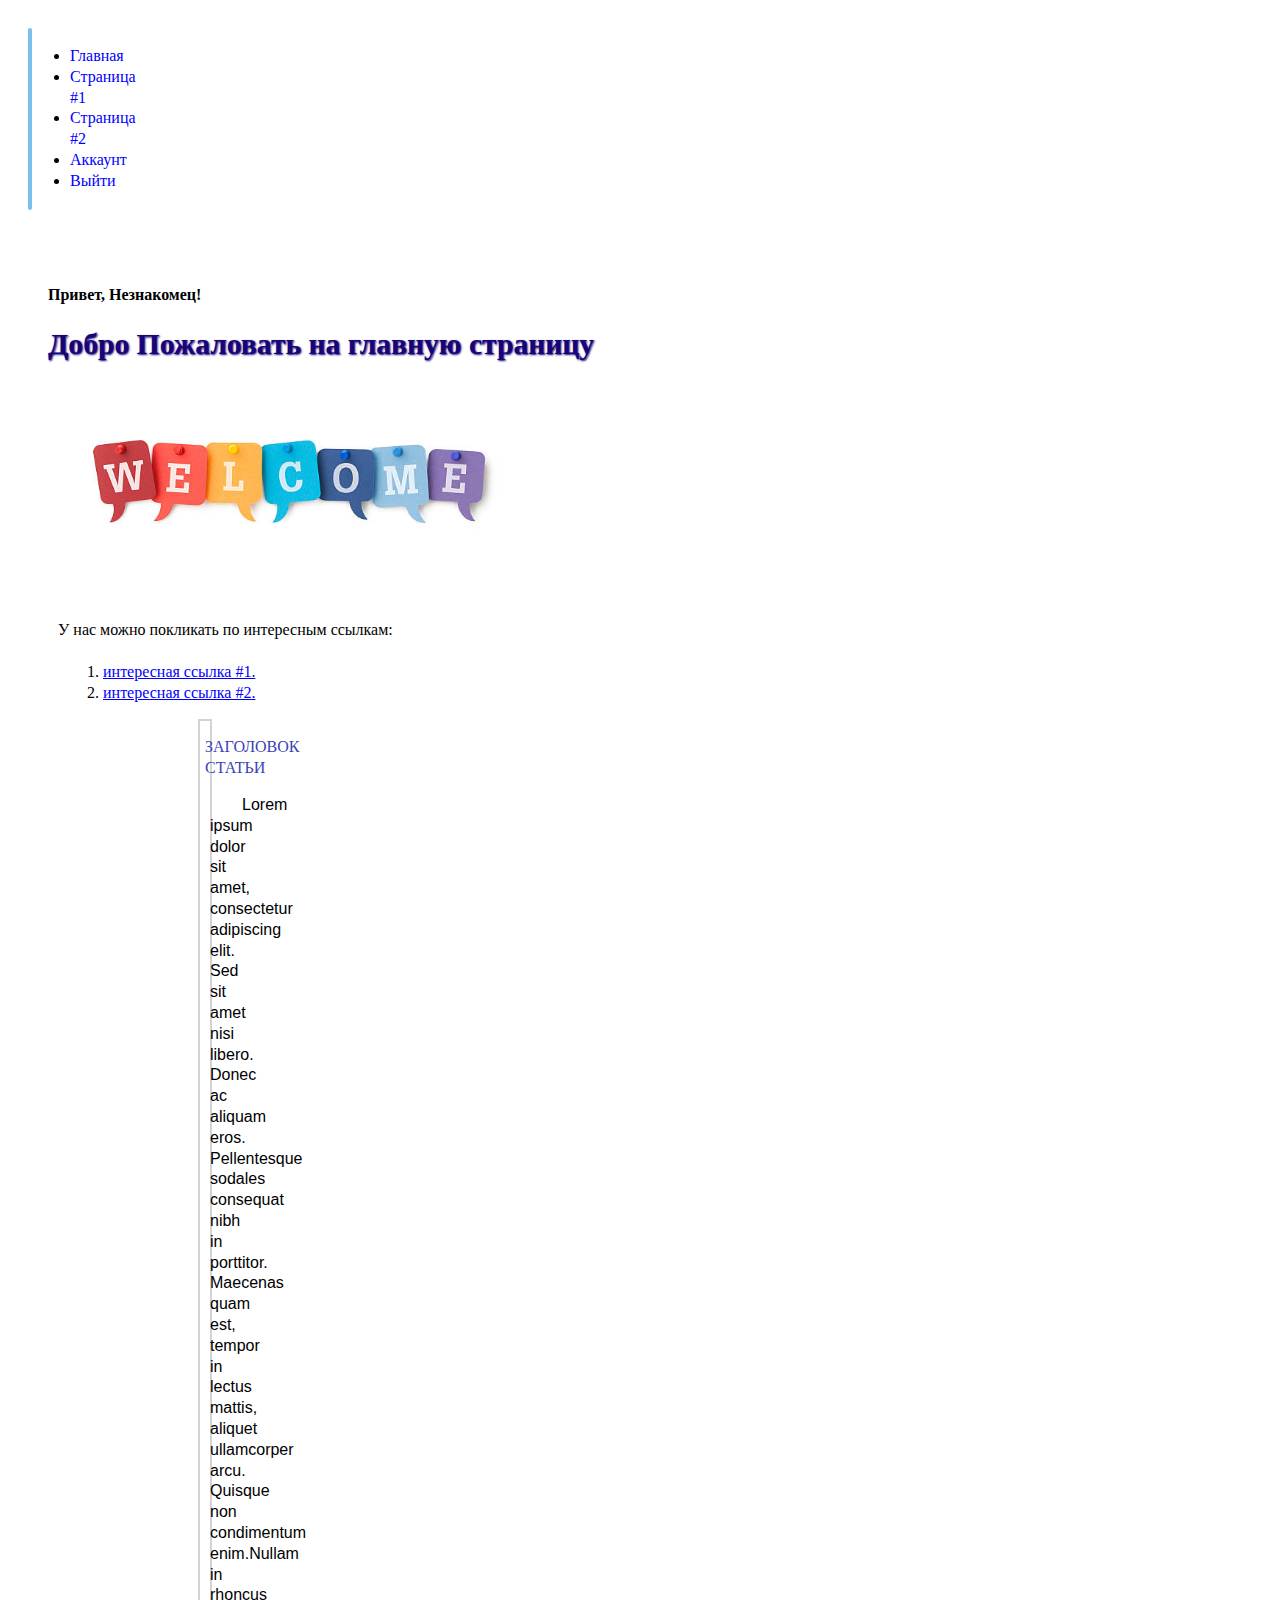
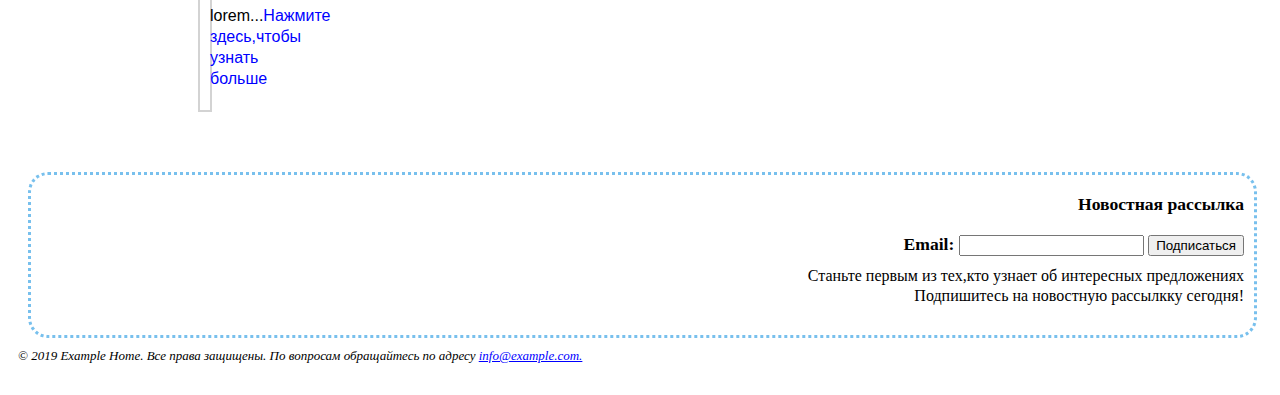
<file: index.html>
<!DOCTYPE html>
<html>

<head>
    <meta charset="utf-8">
    <title>DZ3</title>
    <link rel="stylesheet" href="main.css">
</head>

<body>
    <header>
        <nav>
            <div class="block1">
                <ul>
                    <li><a href="index.html" class="href1">Главная</a></li>
                    <li><a href="File4.html" class="href1">Страница #1</a></li>
                    <li><a href="File5.html" class="href1">Страница #2</a></li>
                    <li><a href="File6.html" class="href1">Аккаунт</a></li>
                    <li><a href="File7.html" class="href1">Выйти</a></li>
                </ul>
            </div>
        </nav>
    </header>
    <section>
        <p class="style2">Привет, Незнакомец!</p>
        <header>
            <h1 class="style1">Добро Пожаловать на главную страницу</h1>
        </header>
        <img class="img" src="welcome.jpg" alt="Картика ДЗ №3" title="Картика ДЗ №3">
        <nav>
            <ol>
                У нас можно покликать по интересным ссылкам:<br><br>
                <li class="li1"><a href="File1.html" class="href">интересная ссылка #1.</a></li>
                <li class="li1"><a href="File2.html" class="href">интересная ссылка #2.</a></li>
            </ol>
        </nav>
        <article class="block2">
            <p class="style3">Заголовок статьи</p>
            <p id="text1">Lorem ipsum dolor sit amet, consectetur adipiscing elit. Sed sit amet nisi libero. Donec ac aliquam eros. Pellentesque sodales consequat nibh in porttitor. Maecenas quam est, tempor in lectus mattis, aliquet ullamcorper arcu. Quisque non condimentum enim.Nullam in rhoncus lorem...<a href="File3.html" class="href1">Нажмите здесь,чтобы узнать больше</a></p>
        </article>
    </section>
    <section class="Form1">
        <div class="Form2">
            <form>
                <p class="Form3" class="marginmarginbottom">Новостная рассылка</p>
                <p class="Form3" class="marginbottom"> Email: <input type="email" name="email">
                    <input type="submit" value="Подписаться" name="submit"></p>
                <p class="lineheight">Станьте первым из тех,кто узнает об интересных предложениях</p>
                <p class="lineheight">Подпишитесь на новостную рассылкку сегодня!</p>
                <br>
            </form>
        </div>
    </section>
    <footer>
        <address class="address1">&copy; 2019 Example Home. Все права защищены. По вопросам обращайтесь по адресу <a href="mailto:info@example.com" class="href">info@example.com.</a> </address>
    </footer>
</body>

</html>
</file>
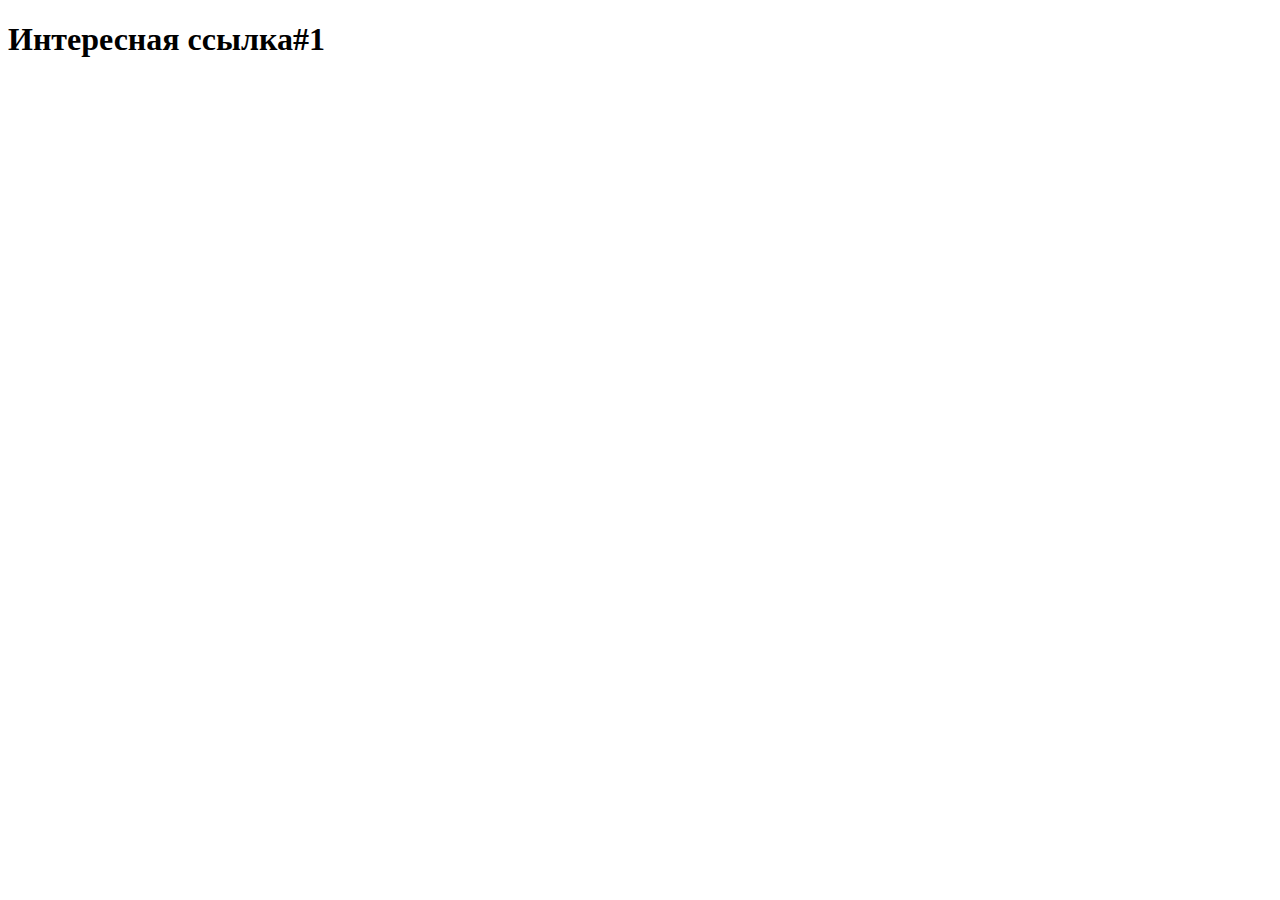
<file: File1.html>
<!DOCTYPE HTML>
<html lang="en">

<head>
    <meta charset="utf-8">
    <title>интересная ссылка#1</title>
   
</head>
<body>
    <header>
        <h1>Интересная ссылка#1</h1>
       </header>


</body>


</html>
</file>
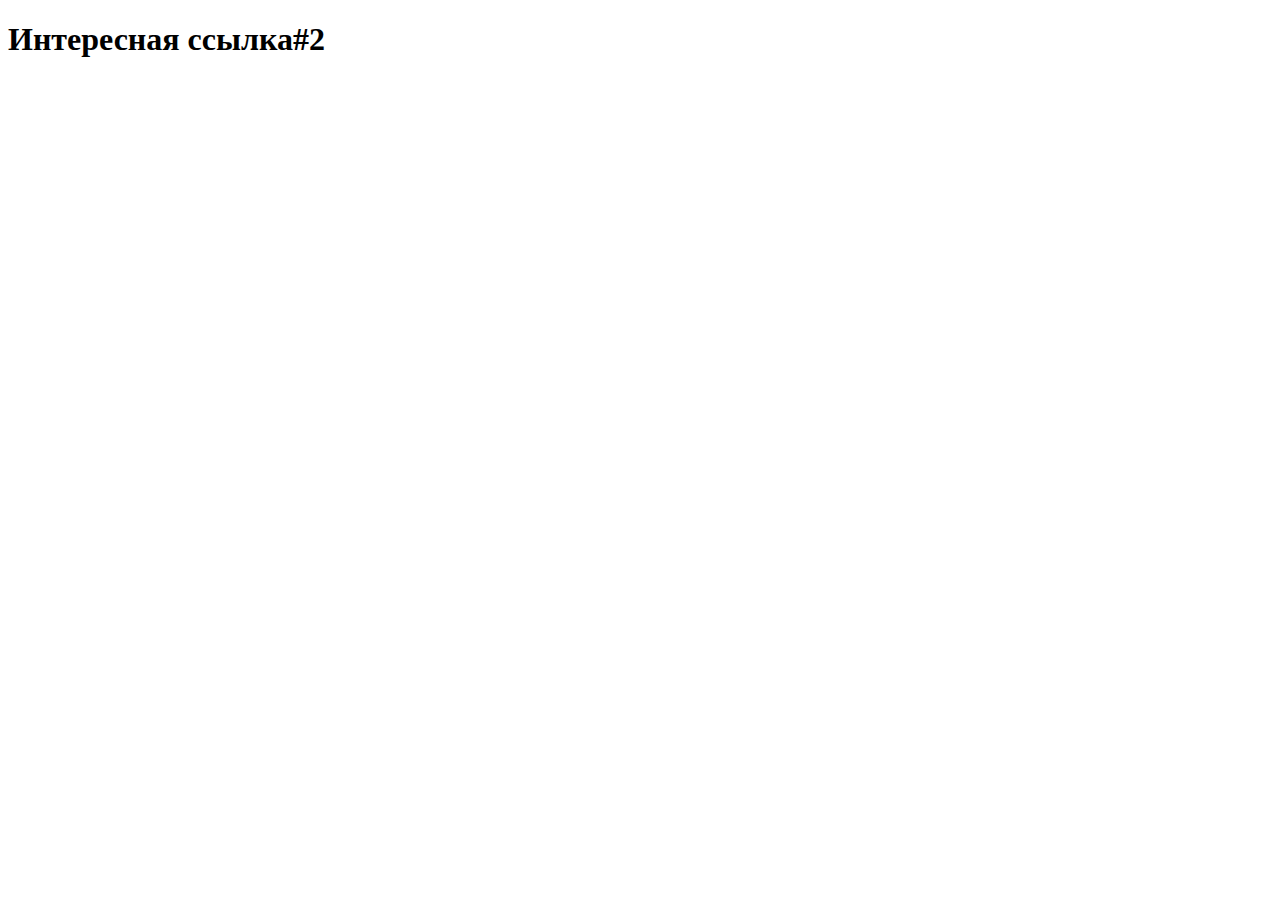
<file: File2.html>
<!DOCTYPE HTML>
<html lang="en">

<head>
    <meta charset="utf-8">
    <title>интересная ссылка#2</title>
   
</head>
<body>
    <header>
        <h1>Интересная ссылка#2</h1>
       </header>


</body>


</html>
</file>
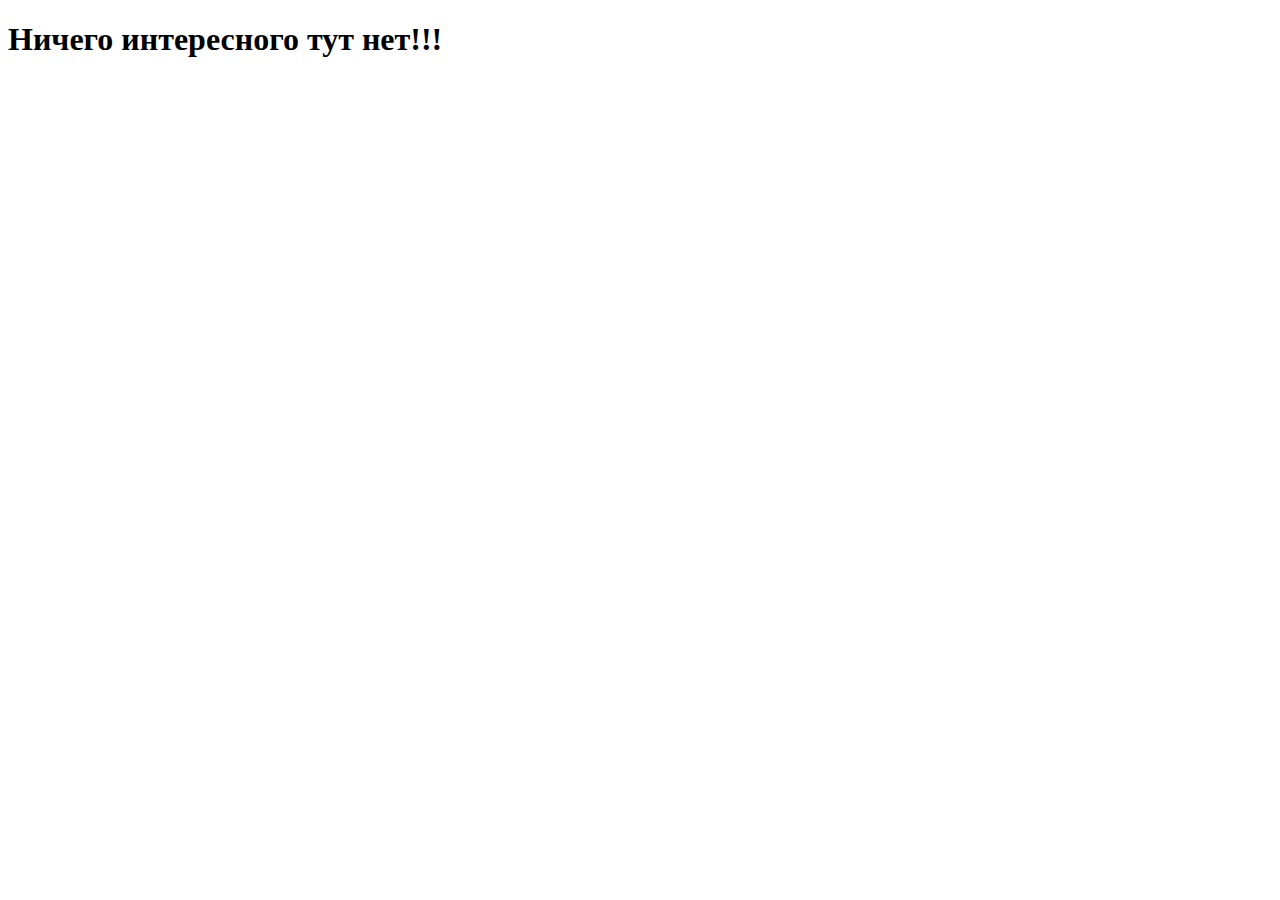
<file: File3.html>
<!DOCTYPE HTML>
<html lang="en">

<head>
    <meta charset="utf-8">
    <title>111</title>
   
</head>
<body>
    <header>
        <h1>Ничего интересного тут нет!!!</h1>
       </header>


</body>


</html>
</file>
<file: main.css>
html {
    font-family: Verdana;
    font-size: 1rem;
    line-height: 1.3;
    margin-top: 20px;
    margin-left: 10px;
    margin-right: 10px;
}

.block1 {
    border-style: solid;
    border-color: #78C0ED;
    border-radius: 20px 20px 20px 20px;
    border-width: 2px;
    margin-right: 1230px;
    margin-left: 10px;
    margin-bottom: 75px;
}

p.style2 {
    margin-left: 30px;
    font-weight: bold;
}

.style1 {
    font-size: 185%;
    margin-left: 30px;
    color: #150578;
    text-shadow: 1px 1px 2px;
}

.img {
    margin-left: 45px;
    width: 450px;
    height: 190px;
    margin-bottom: 25px;
}

.li1 {
    margin-left: 45px;
}

.block2 {
    border-style: solid;
    border-color: #D3D3D3;
    border-width: 2px;
    margin-left: 180px;
    margin-right: 1170px;
    padding-right: 5px;
    padding-left: 5px;
    padding-bottom: 5px;
    font-family: arial;
}

p.style3 {
    text-align: center;
    font-family: Segoe UI;
    color: #3943B7;
    text-transform: uppercase;
}

p#text1 {
    margin-left: 5px;
    margin-right: 5px;
    text-indent: 2em;
    text-align: justify;
}

.Form1 {
    border-style: dotted;
    border-color: #78C0ED;
    border-radius: 20px 20px 20px 20px;
    text-align: right;
    margin-right: 5px;
    margin-top: 60px;
    margin-left: 10px;
}

.Form2 {
    margin-right: 10px;

}

p.Form3 {
    font-size: 110%;
    font-weight: 600;
}

p.lineheight {
    line-height: 4px
}

address.address1 {
    margin-top: 10px;
    margin-bottom: 30px;
    font-size: small;
}

.href {
    color: #0000FF;
}

.href:visited {
    color: #800080;

}

.href1 {
    color: #0000FF;
    text-decoration: none;
}

.href1:visited {
    color: #800080;

}
</file>
